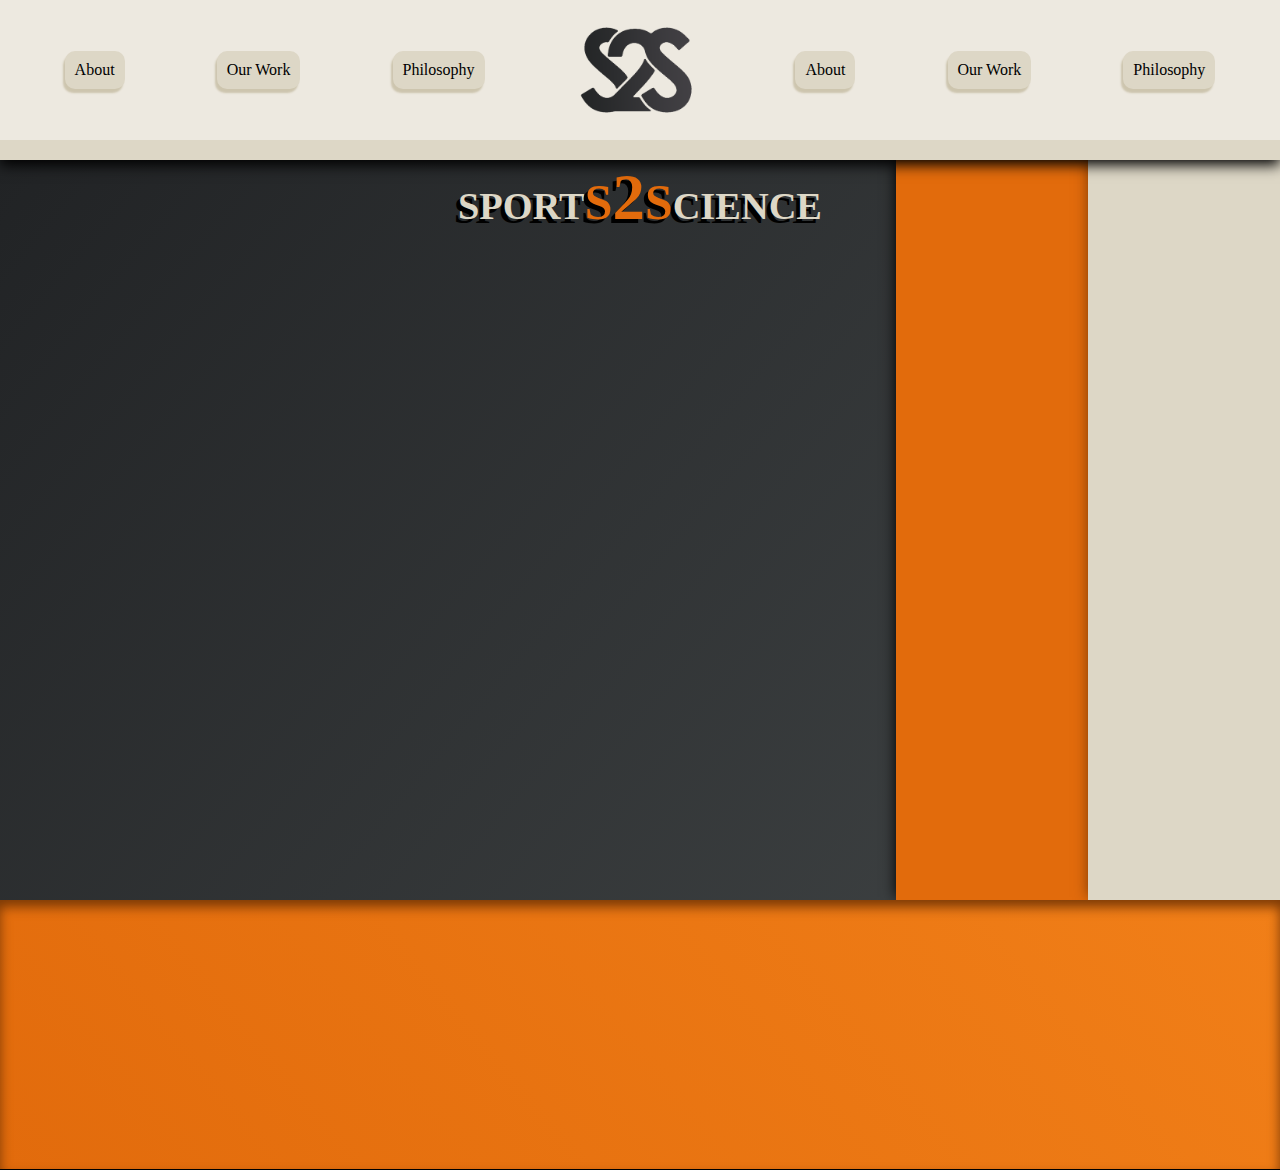
<file: index.html>
<!DOCTYPE html>
<html>
<head>
	<title> Sports2Science</title>
	<link rel="stylesheet" type="text/css" href=" css/styles.css">
	<meta  charset="UTF-8">
	<meta  name = "viewport" content = "width = device-width, initial-scale = 1.0">
</head>
<body>		
	<div class = "main-container">  

		<div class="header"> 
			<div class = "nav-bar-desktop">

					<ul class = "nav-list">
						<a href="about.html" class = "list-item"><li >About</li></a>
						<a href="#" class = "list-item"><li >Our Work</li></a>
						<a href="#" class = "list-item"><li >Philosophy</li></a>

					</ul>

			</div>
			<div class = "logo" >
				<img height = "100%" src="img/logo-black.png">
			</div>
			<div class = "nav-bar-desktop">

					<ul class = "nav-list">
						<a href="about.html" class = "list-item"><li >About</li></a>
						<a href="#" class = "list-item"><li >Our Work</li></a>
						<a href="#" class = "list-item"><li >Philosophy</li></a>

					</ul>

			</div>

			<div class = "mobile-menu-container">
				<div class = "menu-button">
					<svg onclick = "displayMenu()"  version="1.1" id="Layer_1" xmlns="http://www.w3.org/2000/svg" width = "30px" height = "30px" xmlns:xlink="http://www.w3.org/1999/xlink" x="0px" y="0px" viewBox="0 0 122.88 103.17" style="enable-background:new 0 0 122.88 103.17" xml:space="preserve"><g><path d="M26,0h70.87c7.15,0,13.65,2.93,18.36,7.64l0.22,0.24c4.58,4.69,7.42,11.1,7.42,18.13v51.16c0,7.15-2.93,13.65-7.64,18.36 c-4.71,4.71-11.21,7.64-18.36,7.64H26c-7.14,0-13.64-2.93-18.35-7.64H7.64C2.93,90.82,0,84.32,0,77.16V26 c0-7.13,2.92-13.63,7.64-18.35l0.02-0.03C12.38,2.92,18.87,0,26,0L26,0z M41.31,29.74h40.26c2.25,0,4.09,1.84,4.09,4.09l0,0 c0,2.25-1.84,4.09-4.09,4.09H41.31c-2.25,0-4.09-1.84-4.09-4.09l0,0C37.22,31.58,39.06,29.74,41.31,29.74L41.31,29.74L41.31,29.74z M41.31,65.25h40.26c2.25,0,4.09,1.84,4.09,4.09l0,0c0,2.25-1.84,4.09-4.09,4.09l-40.26,0c-2.25,0-4.09-1.84-4.09-4.09l0,0 C37.22,67.09,39.06,65.25,41.31,65.25L41.31,65.25L41.31,65.25z M41.31,47.5h40.26c2.25,0,4.09,1.84,4.09,4.09l0,0 c0,2.25-1.84,4.09-4.09,4.09H41.31c-2.25,0-4.09-1.84-4.09-4.09l0,0C37.22,49.34,39.06,47.5,41.31,47.5L41.31,47.5L41.31,47.5z M96.88,8.2H26c-4.9,0-9.35,2-12.57,5.22l-0.02,0.02C10.2,16.65,8.2,21.1,8.2,26v51.16c0,4.89,2.01,9.34,5.23,12.56l-0.01,0.01 c3.23,3.22,7.68,5.23,12.57,5.23h70.87c4.88,0,9.33-2.01,12.56-5.24c3.23-3.23,5.24-7.68,5.24-12.56V26c0-4.8-1.93-9.17-5.04-12.39 l-0.19-0.18C106.21,10.21,101.77,8.2,96.88,8.2L96.88,8.2z"/></g></svg>
				</div>
				<div class = "menu-list-container" >
					<ul >
						<a href="#"><li>About</li></a>
						<a href="#"><li>Our Work</li></a>
						<a href="#"><li>Philosophy</li></a>
						<a href="#"><li>Research</li></a>
						<a href="#"><li>Blog</li></a>
						<a href="#"><li>Contact</li></a>

					</ul>
				</div>
			</div>
		</div>

		<div class = "main-content" > 
			<div class = "title-main-content">
				<h1>SPORT<span>S<span>2</span>S</span>CIENCE</h1>
			</div>

			<div class = "athlete-content" onmouseover = "showAthleteBanner()" onmouseout= "showAthleteBanner()">
				
			</div>
			<div class = "general-content" onmouseover = "showGeneralBanner()" onmouseout= "showGeneralBanner()">
				
			</div>
		</div>
		<div class = "footer">
			
		</div>
	</div>

	<script type="text/javascript">
		var isMenuOpen = 0;
		var isAthleteBannerVisible = 0, isGeneralBannerVisible = 0;
		list = document.querySelector(".menu-list-container");
		athleteBanner = document.querySelector(".athlete-content");
		generalBanner = document.querySelector(".general-content");
		// athleteBanner.addEventListener("mouseover",showAthleteBanner);
		function displayMenu(){
			if(isMenuOpen == 1){ 
				list.classList.remove("shown");	
				list.classList.add("hidden");
				isMenuOpen = 0;
			}
			else{
				list.classList.add("shown");
				list.classList.remove("hidden");
				console.log("hello");
				isMenuOpen = 1;
			}

		};

		function hideMenu(){
			if(isMenuOpen == 1){ 
				list.classList.remove("shown");	
				list.classList.add("hidden");
				isMenuOpen = 0;
			}
		};

		function showAthleteBanner(){
			console.log("hello");
			if(isAthleteBannerVisible == 0){
				athleteBanner.classList.add("moves1");
				// athleteBanner.style.top = "15%";
				isAthleteBannerVisible = 1;
			}
			else{
				athleteBanner.classList.remove("moves1");
				// athleteBanner.style.top = "70%";
				isAthleteBannerVisible = 0;
			}
			// stopPropogation();
		};

		function showGeneralBanner(){
			if(isGeneralBannerVisible == 0)
			{
				athleteBanner.classList.add("moves1");
				// athleteBanner.style.top = "15%";
				isAthleteBannerVisible = 1;
				generalBanner.classList.add("moves2");
				// generalBanner.style.top = "30%";
				isGeneralBannerVisible = 1;
			}
			else{
				// athleteBanner.style.top = "70%";
				athleteBanner.classList.remove("moves1");
				isAthleteBannerVisible = 0;
				// generalBanner.style.top = "85%";
				generalBanner.classList.remove("moves2");
				isGeneralBannerVisible = 0;
			}
		}

	</script>
</body>
</html>
</file>
<file: css/styles.css>
:root{
	--biege : #ede9e0;
	--biege-contrast: #ddd7c6;
	--biege-shadow: #cdc5ae;
	--dark : #212325;
	--dark-contrast : #414546;
	--orange: #f17f18;
	--orange-contrast: #e26b0c;
	--orange-shadow: #7c3a06;
	--dark-shadow: #000;
}

*{
	margin: 0px;
	padding: 0px;
	box-sizing: border-box;
}
html,body{
	height: 100%;
	width: 100%;

}
body{
	background-color: black;
	position: absolute;
	pointer-events: none;
	/*overflow: hidden;*/
}
.page-container{
	height: 100%;
	width: 100%;
	position: absolute;
	overflow: hidden;
}

.main-container{
	height: 130%;
	/*z-index: 2;*/
	pointer-events: none;
}

.header{
	background-color: var(--biege);
	height: 12%;
	box-shadow: 0px 20px 0px var(--biege-contrast), 0px 25px 13px var(--dark-shadow);
	display: flex;
	flex-direction: column;
	align-items: center;
	justify-content: space-around;
	pointer-events: all;
}

.logo{
	height: 80%;
}
.menu-button{
	/*display: none;*/
	/*margin-bottom: auto;*/
	z-index: 99;

}
.menu-list-container{
	display: none;
	text-align: center;
	padding: 20px;
	position: absolute;
	width: 100%;
	height: calc(84.4% - 20px);
	top: calc(15.6% + 20px);
	left: 0px;
	background-color: var(--biege);
	/*filter: blur(8px);*/
	font-size: 2em;
	color: black;
}
.nav-bar-desktop{
	display: none;
}

.hidden{
	animation: fade-out 1s ease-out;
	display: none;
}

.shown{
	display: block;
	animation: fade-in 0.5s ease-out;
}

@keyframes fade-in{
	0%{
		opacity: 0%;
	}
	100%{
		opacity: 100%;
	}
}

@keyframes fade-out{
	0%{
		opacity: 100%;
	}
	100%{
		opacity: 0%;
	}
}

.menu-list-container li{
	padding: 10px;
}
ul{
	list-style: none;
	text-decoration: none;
}
a{
	text-decoration: none;
	color: inherit;
}
a:hover{
	color: var(--orange);
}
.main-content{
	position: relative;
	height: calc(64.92% - 20px);
	background: linear-gradient(130deg, var(--dark), var(--dark-contrast) );
	margin-top: 20px;
	overflow: hidden;
	z-index: -1;
	pointer-events: all;
}
.title-main-content h1{
	text-align: center;
	font-size: 200%;
	color: var(--biege-contrast);
	text-shadow:-4px 4px 0px var(--dark-shadow);
}

.title-main-content span{
	font-size: 1.3em;
	color: var(--orange-contrast);
}
.athlete-content{
	position: absolute;
	top: 70%;
	height: 85%;
	width: 100%;
	background-color: var(--orange-contrast);
	transition: all 1s cubic-bezier(0.19, 1.77, 1, 1);
	box-shadow:  var(--dark-shadow) 0px -3px 13px;
	/*pointer-events: all;*/
}
.general-content{
	position: absolute;
	top: 85%;
	height: 85%;
	width: 100%;
	background-color: var(--biege-contrast);
	transition: all 1s cubic-bezier(0.19, 1.77, 1, 1);
	box-shadow:  var(--orange-shadow) 0px -3px 13px;
}

.moves1{
	top:15%;
}
.moves2{
	top:30%;
}
@media (min-width: 600px){
	.header{
		flex-direction: row;
	}
	.nav-bar-desktop{
		display: inline-block;
		width: 40%;
	}
	.nav-list{
		width: 100%;
		display: flex;
		justify-content: space-around;
	}
	.list-item{
		/*width: 100%;*/
		padding: 10px;
		border-radius: 10px;
		background-color: var(--biege-contrast);
		box-shadow: -2px 4px 2px var(--biege-shadow);
	}

	.list-item:hover{
		box-shadow: -2px 2px 2px var(--biege-shadow);
	}
	.athlete-content{
		position: absolute;
		top:0%;
		left: 70%;
		height: 100%;
		width: 85%;
		background-color: var(--orange-contrast);
		transition: all 1s cubic-bezier(0.19, 1.77, 1, 1);
		box-shadow:  var(--dark-shadow) 0px -3px 13px;
		/*pointer-events: all;*/
	}
	.general-content{
		position: absolute;
		top:0%;
		left: 85%;
		height: 100%;
		width: 85%;
		background-color: var(--biege-contrast);
		transition: all 1s cubic-bezier(0.19, 1.77, 1, 1);
		box-shadow:  var(--orange-shadow) 0px -3px 13px;
	}
	.mobile-menu-container{
		display: none;
	}
	.moves1{
		top:0%;
		left:15%;
	}
	.moves2{
		top:0%;
		left:30%;
	}
	.logo{
		height: 100%;
	}
	.title-main-content h1{
		font-size: 3vw;
	}
}
.footer{
	height: 23%;
	background: linear-gradient(-130deg, var(--orange), var(--orange-contrast));
    box-shadow: inset 0px 7px 12px var(--orange-shadow);
}
</file>
